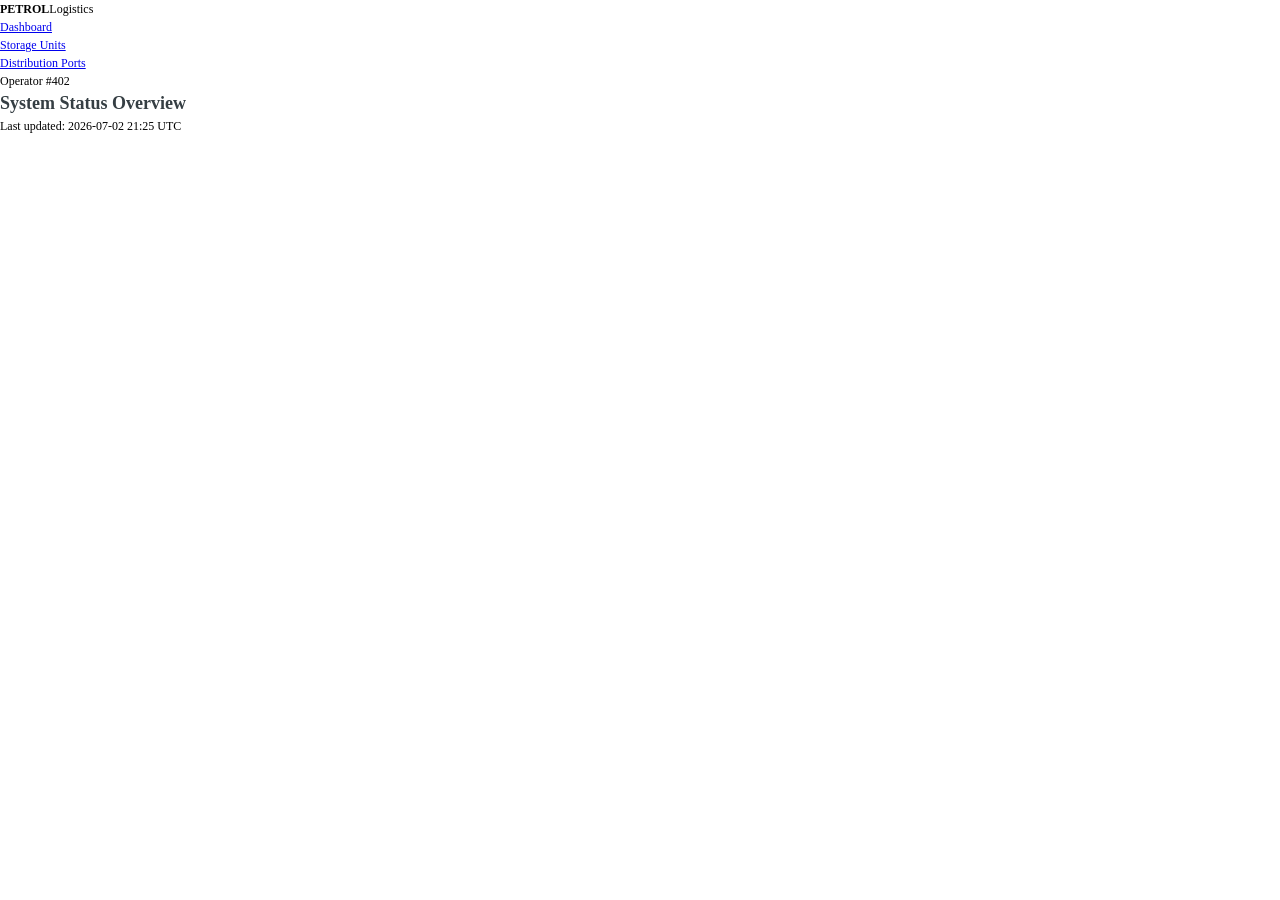
<file: frontend/index.html>
<!DOCTYPE html>
<html lang= "en">
<head>
<meta charset="UTF-8">
<meta name="viewport"
content="width=device-width,initial-scale=1.0">
<meta 
  http-equiv= "X-UA-Compatible"
  content="ie=edge">
    <title>D&S status checker for Oil and Gas</title>
  <meta name="description"
   content="Real-time monitoring system for oil and gas distribution pipelines and storage terminal capacities.">
  <link rel="stylesheet"
 href="styles.css">
</head>
  <body>
  <header class="app-header">
  <div class="logo">
    <strong>PETROL</strong>Logistics
  </div>
    <nav class="main-nav" >
    <ul>
     <li><a href="#dashboard"
    class="active">Dashboard</a></li> 
    </li>  
      <li><a href="#storage"
    class="active">Storage Units</a></li> 
    </li>  
      <li><a href="#distribution"
    class="active">Distribution Ports</a></li> 
    </ul>
    </nav>
    <div class ="user-profile">
  <span>Operator #402</span>
    </div>
   </header>   

    <main class="dashboard-container">
  <section class="status-summary">
    <h1>System Status Overview</h1>
    <p>Last updated: <span class="timestamp">2026-07-02 21:25 UTC</span></p>
  </section>  
     </div>
</main>    
  </body>
</html>
</file>
<file: frontend/styles.css>
@import url ('https://googleapis.com')

:root {
  --primary-color: #ffffff;
  --card-bg: #4d8c57;
  --font-stack: 'Plus Jakarta Sans', 'Segoe UI', Roboto, Helvetica, Arial, sans-serif;
  --font-mono: 'JetBrains Mono', 'Fira Code', Menlo, Monaco, Consolas, Courier-New, monospace;
  }


*, ::before, *::after {
  box-sizing: border-box;
  margin: 0;
  padding: 0;
}

body {
  font-family: var(--font-stack);
  line-height: 1.5;
  color: #000000;
  font-size: 12px;
  }

  h1 { color: #353e43; }

.container { 
  max-width: 1142px; margin:  auto; 
}
.text-center { 
  text-align: center;
}
  
.header {
  display: grid; 
  justify-content: center; 
}


  .btn {
    padding: 13px 17px;
    background-color: black;
    color: white;
    border-radius: 9.2px;
    border: none;
    cursor: pointer;
  }

 .data-card, .status-card {
    background-color: var(--card-bg);
    box-shadow: 0px 9px 26px rgba(0,0,0,0.1);
     color: #ffffff;
     padding: 25px;
     border-radius: 8.3px;
     margin-bottom: 25px;
 }

  .btn:hover {
   background-color: #90a4b5;
    }

  .btn--disabled {
     opacity: 0; 
    cursor: not-allowed; /* No visible cursor(arrow)*/
  }

  @media (max-width: 480px ) {
  .header {flex-direction: column;}
  }
</file>
